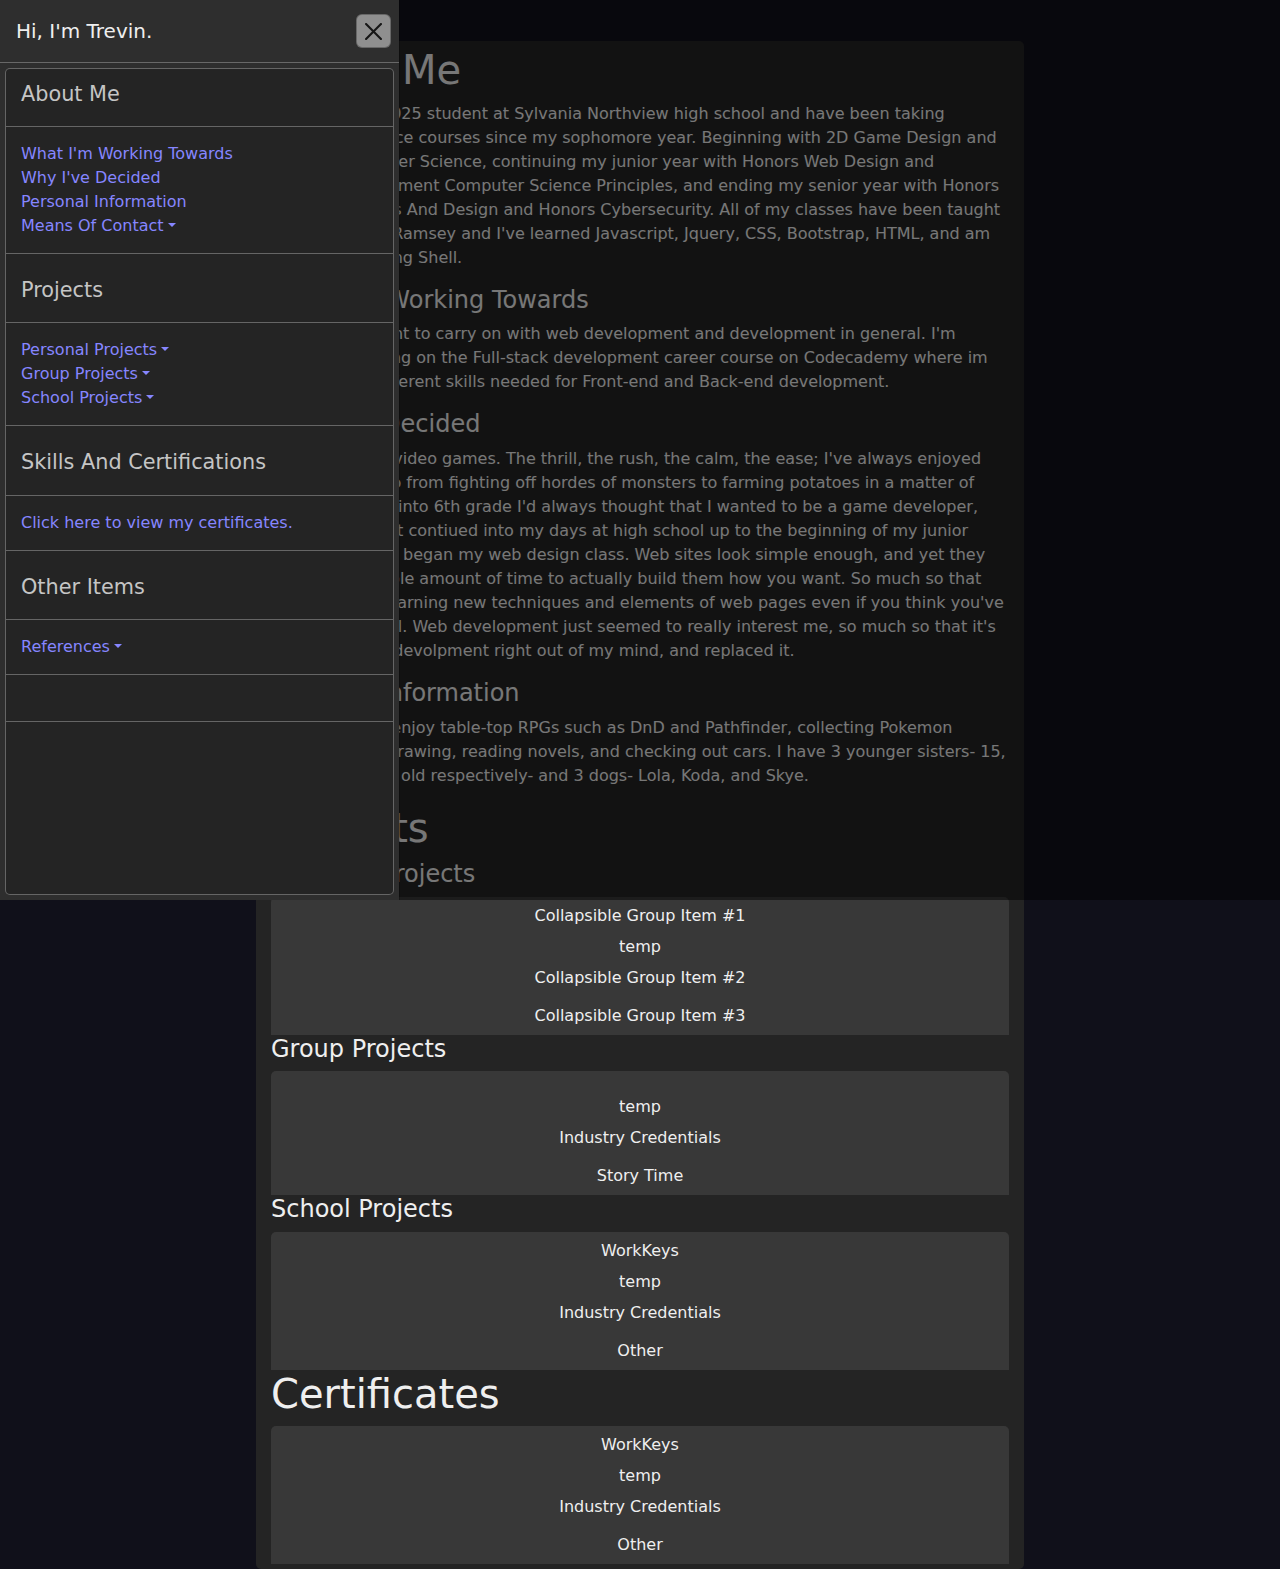
<file: index.html>
<!DOCTYPE html>
<html lang="en">
    <head>
        <meta charset="UTF-8"> 
        <meta name="viewport" content="width=device-width, initial-scale=1.0">

        <title>Portfolio</title>

        <!--BOOSTRAP-->
        <link href="https://cdn.jsdelivr.net/npm/bootstrap@5.3.3/dist/css/bootstrap.min.css" rel="stylesheet" integrity="sha384-QWTKZyjpPEjISv5WaRU9OFeRpok6YctnYmDr5pNlyT2bRjXh0JMhjY6hW+ALEwIH" crossorigin="anonymous">
        <script src="https://cdn.jsdelivr.net/npm/bootstrap@5.3.3/dist/js/bootstrap.bundle.min.js" integrity="sha384-YvpcrYf0tY3lHB60NNkmXc5s9fDVZLESaAA55NDzOxhy9GkcIdslK1eN7N6jIeHz" crossorigin="anonymous"></script>
        <!--NON-BOOTSTRAP-->
        <link rel="stylesheet" href="/styles.css">
        <script src="https://ajax.googleapis.com/ajax/libs/jquery/3.7.1/jquery.min.js"></script>
        <script src="/scripts.js"></script>

    </head>
    <body>
        <navbar-container>
            <div class="offcanvas offcanvas-start show" tabindex="-1" id="offcanvas" aria-labelledby="offcanvasLabel">
                <div class="offcanvas-header" id="offcanvas-header-styling">
                  <h5 class="offcanvas-title" id="offcanvasLabel">Hi, I'm Trevin.</h5>
                  <button type="button" class="btn-close" id="header-btn-close" data-bs-dismiss="offcanvas" aria-label="Close"></button>
                </div>
                <div class="offcanvas-body" id="offcanvas-body-styling">
                    <div class="header-content-title" id="about-me"><p>About Me</p></div>
                    <ul>
                        <li><a href="#what-im-working-towards-section">What I'm Working Towards</a></li>
                        <li><a href="#why-ive-decided-section">Why I've Decided</a></li>
                        <li><a href="#personal-info-section">Personal Information</a></li>
                        <li class="dropdown">
                            <a href="#" role="button" class="dropdown-toggle" data-bs-toggle="dropdown" aria-expanded="false" id="contact-btn">Means Of Contact</a>
                            <ul class="invis offcanvas-dropdown" id="contact">
                                <li>Email: &lt;<a href="mailto:trevinnolan4devwork@gmail.com" target="_blank">trevinnolan4devwork@gmail.com</a>&gt;</li>
                                <li>LinkedIn: &lt;<a href="#" target="_blank">Trevin Nolan</a>&gt;</li>
                                <li>GitHub: &lt;<a href="#" target="_blank">811237</a>&gt;</li>
                              </ul>
                        </li>
                    </ul>
                    <div class="header-content-title" id="projects"><p>Projects</p></div>
                    <ul>
                        <li class="dropdown">
                            <a href="#" role="button" class="dropdown-toggle" data-bs-toggle="dropdown" aria-expanded="false" id="personal-proj-btn">Personal Projects</a>
                            <ul class="invis offcanvas-dropdown" id="personal-proj">
                                <li>&lt;<a href="#">trevinnolan4devwork@gmail.com</a>&gt;</li>
                                <li>&lt;<a href="#">Another action</a>&gt;</li>
                                <li>&lt;<a href="#">Something else here</a>&gt;</li>
                              </ul>
                        </li>
                        <li class="dropdown">
                            <a href="#" role="button" class="dropdown-toggle" data-bs-toggle="dropdown" aria-expanded="false" id="group-proj-btn">Group Projects</a>
                            <ul class="invis offcanvas-dropdown" id="group-proj">
                                <li>&lt;<a href="#">trevinnolan4devwork@gmail.com</a>&gt;</li>
                                <li>&lt;<a href="#">Another action</a>&gt;</li>
                                <li>&lt;<a href="#">Something else here</a>&gt;</li>
                              </ul>
                        </li>
                        <li class="dropdown">
                            <a href="#" role="button" class="dropdown-toggle" data-bs-toggle="dropdown" aria-expanded="false" id="school-proj-btn">School Projects</a>
                            <ul class="invis offcanvas-dropdown" id="school-proj">
                                <li>&lt;<a href="#">trevinnolan4devwork@gmail.com</a>&gt;</li>
                                <li>&lt;<a href="#">Another action</a>&gt;</li>
                                <li>&lt;<a href="#">Something else here</a>&gt;</li>
                              </ul>
                        </li>
                    </ul>
                    <div class="header-content-title" id="certificates"><p>Skills And Certifications</p></div>
                    <ul>
                        <li><a href="#">Click here to view my certificates.</a></li>
                    </ul>
                    <div class="header-content-title" id="other-items"><p>Other Items</p></div>
                    <ul>
                        <li class="dropdown">
                            <a href="#" role="button" class="dropdown-toggle" data-bs-toggle="dropdown" aria-expanded="false" id="references-btn">References</a>
                            <ul class="invis offcanvas-dropdown" id="references">
                                <li class="dropdown"><a href="#" role="button" class="dropdown-toggle" data-bs-toggle="dropdown" aria-expanded="false" id="mrs-ramsey-ref-btn">Tammi Ramsey</a>
                                    <ul class="invis offcanvas-dropdown" id="mrs-ramsey-ref">
                                        <li>Work phone: <a href="#">419-824-8570 ext 5224</a></li>
                                        <li>Personal phone: <a href="#">330-421-7844</a></li>
                                    </ul>
                                </li>
                              </ul>
                        </li>
                    </ul>
                    <ul>
                        <li>

                        </li>
                    </ul>
                </div>
            </div>
            <button class="btn" id="offcanvas-toggle-btn" type="button" data-bs-toggle="offcanvas" data-bs-target="#offcanvas" aria-label="Open">
                <div></div><div></div><div></div>
            </button>
        </navbar-container>
        <main>
            <h1>About Me</h1>
            <p>I'm a class of 2025 student at Sylvania Northview high school and have been taking computer science courses since my sophomore year. Beginning with 2D Game Design and Intro To Computer Science, continuing my junior year with Honors Web Design and Advanced Placement Computer Science Principles, and ending my senior year with Honors System Analysis And Design and Honors Cybersecurity. All of my classes have been taught by Mrs. Tammi Ramsey and I've learned Javascript, Jquery, CSS, Bootstrap, HTML, and am currently learning Shell.</p>
            <h4 id="what-im-working-towards-section">What I'm Working Towards</h4>
            <p>I (currently) want to carry on with web development and development in general. I'm currently working on the Full-stack development career course on Codecademy where im learning the different skills needed for Front-end and Back-end development.</p>
            <h4 id="why-ive-decided-section">Why I've Decided</h4>
            <p>I enjoy playing video games. The thrill, the rush, the calm, the ease; I've always enjoyed being able to go from fighting off hordes of monsters to farming potatoes in a matter of minutes. Going into 6th grade I'd always thought that I wanted to be a game developer, and this thought contiued into my days at high school up to the beginning of my junior year. And then I began my web design class. Web sites look simple enough, and yet they take an incredible amount of time to actually build them how you want. So much so that you can keep learning new techniques and elements of web pages even if you think you've learned them all. Web development just seemed to really interest me, so much so that it's knocked game devolpment right out of my mind, and replaced it.</p>
            <h4 id="personal-info-section">Personal Information</h4>
            <p>Taken offline, I enjoy table-top RPGs such as DnD and Pathfinder, collecting Pokemon trading cards, drawing, reading novels, and checking out cars. I have 3 younger sisters- 15, 12, and 7 years old respectively- and 3 dogs- Lola, Koda, and Skye.</p>
            <h1>Projects</h1>
            <h4>Personal Projects</h4>
            <div class="accordion">
                <div class="accordion-card ac-top">
                  <div class="card-header">
                    <a class="collapsed btn" data-bs-toggle="collapse" href="#collapse-one">
                      Collapsible Group Item #1
                    </a>
                  </div>
                  <div id="collapse-one" class="collapse show" data-bs-parent="#accordion">
                    <div class="card-body">
                      temp
                    </div>
                  </div>
                </div>
              
                <div class="accordion-card">
                  <div class="card-header">
                    <a class="collapsed btn" data-bs-toggle="collapse" href="#collapse-two">
                      Collapsible Group Item #2
                    </a>
                  </div>
                  <div id="collapse-two" class="collapse" data-bs-parent="#accordion">
                    <div class="card-body">
                      temp
                    </div>
                  </div>
                </div>
              
                <div class="accordion-card">
                  <div class="card-header">
                    <a class="collapsed btn" data-bs-toggle="collapse" href="#collapse-three">
                      Collapsible Group Item #3
                    </a>
                  </div>
                  <div id="collapse-three" class="collapse" data-bs-parent="#accordion">
                    <div class="card-body">
                      temp
                    </div>
                  </div>
                </div>
              </div>
              
            <h4>Group Projects</h4>
            <div class="accordion" id="certificates-accordion">
              <div class="accordion-card ac-top">
                <div class="card-header">
                  <a class="collapsed btn" data-bs-toggle="collapse" href="#collapse-one-group">
                    
                  </a>
                </div>
                <div id="collapse-one-group" class="collapse show" data-bs-parent="#accordion">
                  <div class="card-body">
                    temp
                  </div>
                </div>
              </div>
            
              <div class="accordion-card">
                <div class="card-header">
                  <a class="collapsed btn" data-bs-toggle="collapse" href="#collapse-two-group">
                    Industry Credentials
                  </a>
                </div>
                <div id="collapse-two-group" class="collapse" data-bs-parent="#accordion">
                  <div class="card-body">
                    temp
                  </div>
                </div>
              </div>
            
              <div class="accordion-card">
                <div class="card-header">
                  <a class="collapsed btn" data-bs-toggle="collapse" href="#collapse-three-group">
                    Story Time
                  </a>
                </div>
                <div id="collapse-three-group" class="collapse" data-bs-parent="#accordion">
                  <div class="card-body">
                    <a class="web-link" href="https://shimmering-cajeta-03f087.netlify.app/" target="_blank">https://shimmering-cajeta-03f087.netlify.app/</a>
                  </div>
                </div>
              </div>
            </div>
            <h4>School Projects</h4>
            <div class="accordion" id="certificates-accordion">
              <div class="accordion-card ac-top">
                <div class="card-header">
                  <a class="collapsed btn" data-bs-toggle="collapse" href="#collapse-one-school">
                    WorkKeys
                  </a>
                </div>
                <div id="collapse-one-school" class="collapse show" data-bs-parent="#accordion">
                  <div class="card-body">
                    temp
                  </div>
                </div>
              </div>
            
              <div class="accordion-card">
                <div class="card-header">
                  <a class="collapsed btn" data-bs-toggle="collapse" href="#collapse-two-school">
                    Industry Credentials
                  </a>
                </div>
                <div id="collapse-two-school" class="collapse" data-bs-parent="#accordion">
                  <div class="card-body">
                    temp
                  </div>
                </div>
              </div>
            
              <div class="accordion-card">
                <div class="card-header">
                  <a class="collapsed btn" data-bs-toggle="collapse" href="#collapse-three-school">
                    Other
                  </a>
                </div>
                <div id="collapse-three-school" class="collapse" data-bs-parent="#accordion">
                  <div class="card-body">
                    temp
                  </div>
                </div>
              </div>
            </div>
            <h1>Certificates</h1>
            <div class="accordion" id="certificates-accordion">
              <div class="accordion-card ac-top">
                <div class="card-header">
                  <a class="collapsed btn" data-bs-toggle="collapse" href="#collapse-one-cert">
                    WorkKeys
                  </a>
                </div>
                <div id="collapse-one-cert" class="collapse show" data-bs-parent="#accordion">
                  <div class="card-body">
                    temp
                  </div>
                </div>
              </div>
            
              <div class="accordion-card">
                <div class="card-header">
                  <a class="collapsed btn" data-bs-toggle="collapse" href="#collapse-two-cert">
                    Industry Credentials
                  </a>
                </div>
                <div id="collapse-two-cert" class="collapse" data-bs-parent="#accordion">
                  <div class="card-body">
                    temp
                  </div>
                </div>
              </div>
            
              <div class="accordion-card">
                <div class="card-header">
                  <a class="collapsed btn" data-bs-toggle="collapse" href="#collapse-three-cert">
                    Other
                  </a>
                </div>
                <div id="collapse-three-cert" class="collapse" data-bs-parent="#accordion">
                  <div class="card-body">
                    temp
                  </div>
                </div>
              </div>
            </div>
        </main>
    </body>
</html>
</file>
<file: styles.css>
/*KEYFRAMES*/
@keyframes header-link {
    from{font-size: 1em;}
    to{font-size:1.05em; color: rgb(108, 108, 255); text-decoration: underline;}
}

@keyframes offcanvas-toggle-btn-hover {
    from{}
    to{background-color: rgb(56, 56, 56);}
}

@keyframes offcanvas-toggle-btn-active {
    from{background-color: rgb(56, 56, 56);}
    to{background-color: rgb(26, 26, 26);}
}

/*STYLES*/
body {
    background-color: rgb(16, 16, 26);
}

main {
    border-radius: 5px;
    background-color: rgb(36, 36, 36);
    color: rgb(239, 239, 239);
    display: block;
    margin: 4.5vh auto 0 auto;
    padding: 5px 15px;
}

.invis {
    display: none;
}

.header-content-title {
    color: rgb(197, 197, 197);
    font-size: 1.3em;
    width: 100%;
    border-bottom: 1px solid rgba(129, 129, 129, .7);
}

.header-content-title > p {
    padding: 5px 15px 0px 15px;
}

.offcanvas-dropdown {
    border: 1px solid rgba(129, 129, 129, .7);
    border-radius: 5px;
    background-color: rgb(46, 46, 46);
}

.dropdown {
    border: none;
}

.accordion-card {
    background-color: rgb(56, 56, 56);
    color: rgb(239, 239, 239);
}

.ac-top {
    border-top-left-radius: 5px;
    border-top-right-radius: 5px;
}

.ac-bottom {
    border-bottom-left-radius: 5px;
    border-bottom-right-radius: 5px;
}

.accordion a {
    width: 100%;
    color: rgb(239, 239, 239);
}

.accordion a:hover {
    color: rgb(134, 134, 255);
}

.card-body {
    text-align: center;
    margin: 0px 15px;
}

.web-link {
    color: rgb(124, 124, 231)!important;
}

.web-link:hover {
    color: rgb(197, 197, 197)!important;
}

#offcanvas {
    color: rgb(239, 239, 239);
    background-color: rgb(46, 46, 46);
}

#offcanvas-header-styling {
    border-bottom: 1px solid rgba(129, 129, 129, .7);
    font-size: 1.5em;
}

#header-btn-close {
    background-color: rgb(239, 239, 239);
    border: 1px solid rgba(129, 129, 129, .7);
    font-size: .7em!important;
}

#offcanvas-body-styling {
    background-color: rgb(36, 36, 36);
    border: 1px solid rgba(129, 129, 129, .7);
    border-radius: 5px;
    margin: 5px;
    padding: 5px 0px;
    color: rgb(208, 208, 208);
}

#offcanvas-body-styling a {
    font-size: 1em;
    color: rgb(134, 134, 255);
    text-decoration: none;
}

#offcanvas-body-styling a:hover {
    font-size: 1.1em;
    animation: header-link .3s forwards;
}

#offcanvas-body-styling ul {
    border-bottom: 1px solid rgba(129, 129, 129, .7);
    list-style: none;
    padding: 15px 15px;
}

#offcanvas-final-section {
    border: none!important;
}

#offcanvas-toggle-btn {
    top: 15px;
    left: -50px;
    position: fixed;
    border-top: 3px solid rgb(176, 176, 176);
    border-right: 3px solid rgb(176, 176, 176);
    border-bottom: 3px solid rgb(176, 176, 176);
    border-top-left-radius: 0;
    border-bottom-left-radius: 0;
    background-color: rgba(197, 197, 197, .7);
    width: 50px;
    height: 50px;
    
}

#offcanvas-toggle-btn div {
    margin: 5px 0;
    width: 100%;
    height: 4px;
    background-color: rgb(56, 56, 56);
    border-radius: 5px;
}

#offcanvas-toggle-btn:hover {
    animation: offcanvas-toggle-btn-hover .1s forwards;
}

#offcanvas-toggle-btn:active {
    animation: offcanvas-toggle-btn-active .2s forwards;
}

/*MEDIA QUERIES*/
@media (min-width: 1024px) {
    main {
        width: 60vw;
    }
}

@media (min-width: 769px) and (max-width: 1023px) {
    main {
        width: 75vw;
    }
}

@media (max-width: 768px) {
    main {
        width: 95vw;
    }
}
</file>
